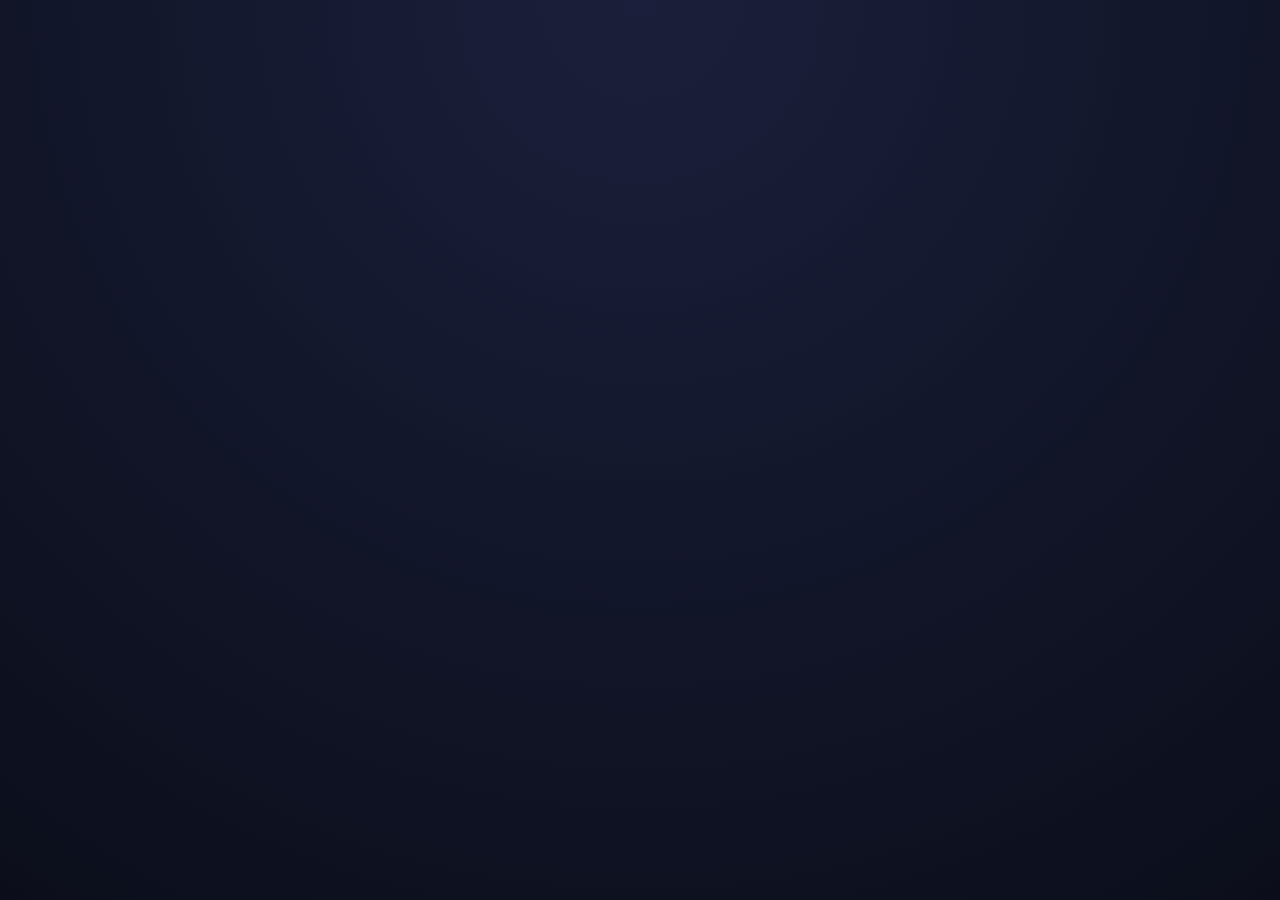
<file: dashboard_page.html>
<!DOCTYPE html>
<html lang='ar'>
<head>
<meta charset='UTF-8'>
<title>لوحة التحكم</title>
<link rel='stylesheet' href='main_style.css'>
</head>
<body>
<!-- محتوى الداشبورد هنا -->
<script src='dashboard_script.js'></script>
</body>
</html>
</file>
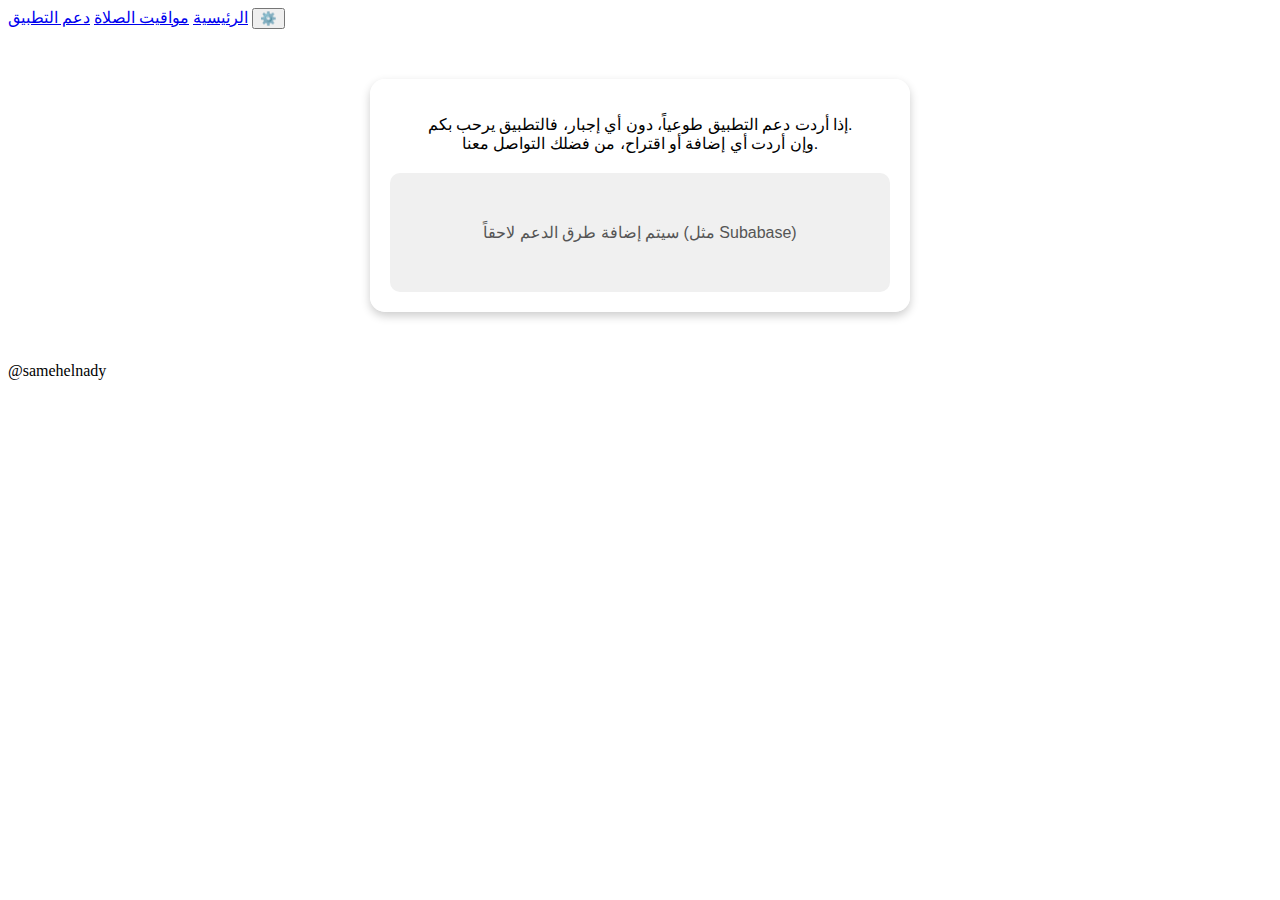
<file: donate.html>
<!DOCTYPE html>
<html lang="ar">
<head>
<meta charset="UTF-8">
<meta name="viewport" content="width=device-width, initial-scale=1.0">
<title>دعم التطبيق</title>
<link rel="stylesheet" href="css/style.css">
<style>
  .support-card {
    max-width: 500px;
    margin: 50px auto;
    padding: 20px;
    background: rgba(255,255,255,0.9);
    box-shadow: 0 4px 10px rgba(0,0,0,0.2);
    border-radius: 15px;
    text-align: center;
    font-family: 'Cairo', sans-serif;
  }
  .placeholder {
    margin-top: 20px;
    padding: 50px;
    background: #f0f0f0;
    border-radius: 10px;
    color: #555;
    font-size: 16px;
  }
</style>
</head>
<body>

  <!-- البار العلوي -->
  <div class="top-nav">
    <a href="main.html">الرئيسية</a>
    <a href="prayer.html">مواقيت الصلاة</a>
    <a href="donate.html">دعم التطبيق</a>
    <button class="settings-btn" onclick="toggleSettings()">⚙️</button>
  </div>

  <div class="support-card">
    <p>
      إذا أردت دعم التطبيق طوعياً، دون أي إجبار، فالتطبيق يرحب بكم.<br>
      وإن أردت أي إضافة أو اقتراح، من فضلك التواصل معنا.
    </p>

    <!-- مساحة فارغة Placeholder -->
    <div class="placeholder">
      سيتم إضافة طرق الدعم لاحقاً (مثل Subabase)
    </div>
  </div>

  <footer>@samehelnady</footer>

<script src="js/app.js"></script>
</body>
</html>
</file>
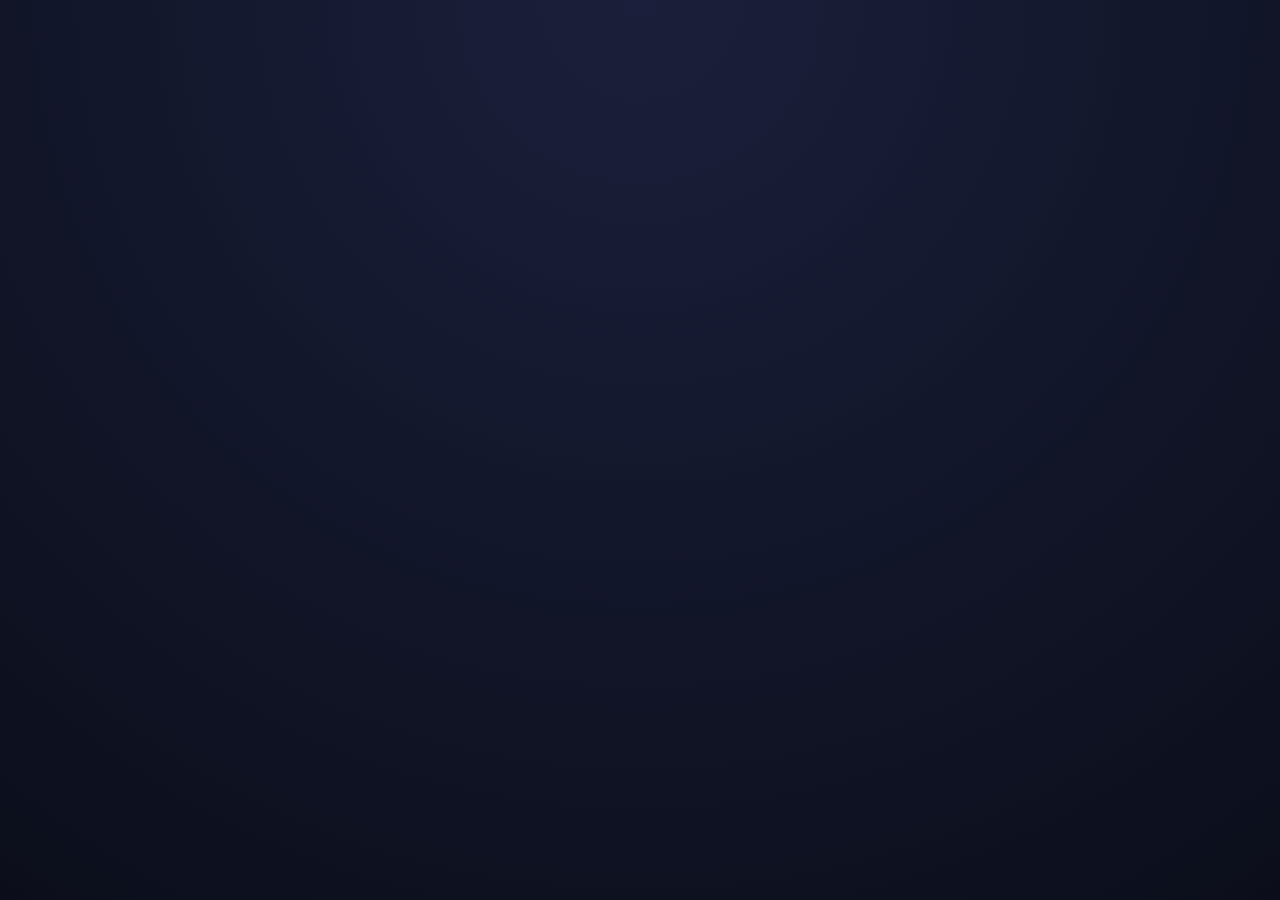
<file: game_page.html>
<!DOCTYPE html>
<html lang='ar'>
<head>
<meta charset='UTF-8'>
<title>اللعبة</title>
<link rel='stylesheet' href='main_style.css'>
</head>
<body>
<!-- محتوى اللعبة هنا -->
<script src='game_script.js'></script>
</body>
</html>
</file>
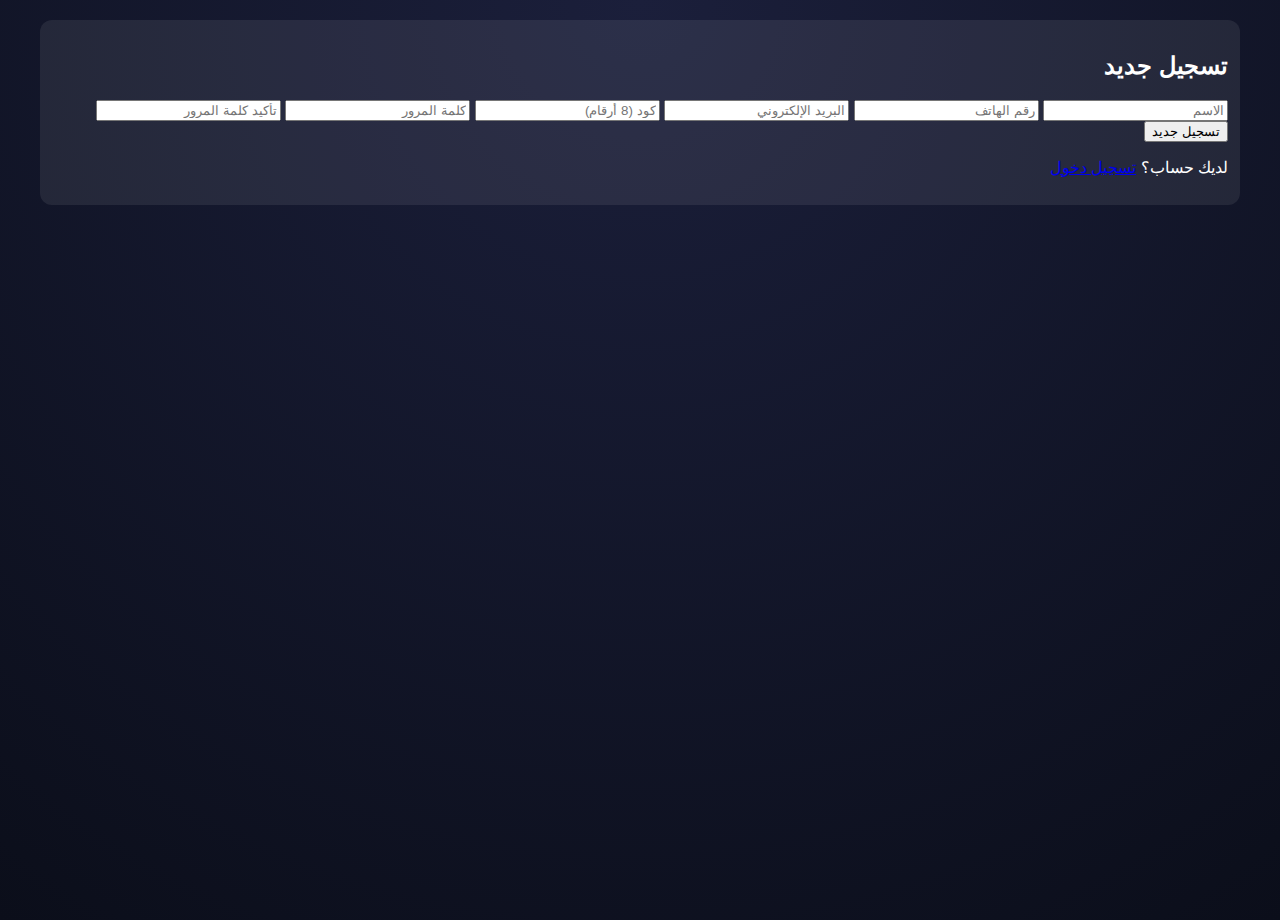
<file: signup_page.html>
<!DOCTYPE html>
<html lang="ar" dir="rtl">
<head>
<meta charset="UTF-8">
<meta name="viewport" content="width=device-width, initial-scale=1.0">
<title>تسجيل جديد</title>
<link rel="stylesheet" href="main_style.css">
</head>
<body>

<div class="container">
  <div class="card">
    <h2>تسجيل جديد</h2>

    <input type="text" id="signupName" placeholder="الاسم">
    <input type="text" id="signupPhone" placeholder="رقم الهاتف">
    <input type="email" id="signupEmail" placeholder="البريد الإلكتروني">
    <input type="text" id="signupCode" placeholder="كود (8 أرقام)">
    <input type="password" id="signupPassword" placeholder="كلمة المرور">
    <input type="password" id="signupConfirm" placeholder="تأكيد كلمة المرور">

    <button onclick="signupUser()">تسجيل جديد</button>

    <p>لديك حساب؟ <a href="index.html">تسجيل دخول</a></p>
  </div>
</div>

<script src="auth_script.js"></script>
</body>
</html>
</file>
<file: main_style.css>
body {
  margin: 0;
  font-family: Arial, sans-serif;
  background: radial-gradient(circle at top, #1b1f3b, #0b0e1a);
  color: #fff;
  min-height: 100vh;
}

/* Navbar علوي ثابت */
.navbar {
  position: sticky;
  top: 0;
  display: flex;
  justify-content: space-between;
  align-items: center;
  background: rgba(50,50,80,0.95);
  padding: 8px 5px;
  z-index: 100;
  gap: 6px;
  box-shadow: 0 4px 12px rgba(0,0,0,0.3);
  flex-wrap: nowrap; /* صف واحد دائمًا */
}

/* أزرار أصغر */
.navbar button {
  flex: 1 1 auto;
  min-width: 80px;
  max-width: 120px;
  padding: 6px 8px;
  font-size: 14px;
  border-radius: 6px;
  font-weight: bold;
  color: #fff;
  background: linear-gradient(90deg,#6a5cff,#9f7cff);
  cursor: pointer;
  text-align: center;
  transition: 0.3s;
}

.navbar button:hover { filter: brightness(1.2); }
.navbar button.active { background: #ff6a6a; box-shadow: 0 0 8px rgba(255,100,100,0.6); }
.navbar button.logout { background: #555; }
.navbar button.logout:hover { background: #777; }

/* Container & tabs */
.container { max-width:1200px; margin:20px auto; padding:0 12px; }
.content { padding:20px; }
.tab { display:none; animation:fadeIn 0.3s; }
.tab h3 { margin-bottom:12px; }
@keyframes fadeIn{from{opacity:0;} to{opacity:1;}}

/* Cards */
.card { background: rgba(255,255,255,0.08); padding:12px; margin-bottom:12px; border-radius:12px; }

/* Game elements */
#game input, #game button { width: 100%; margin-top:10px; padding:12px; border-radius:12px; border:none; font-size:15px; box-sizing:border-box; }
#result { margin-top:15px; font-size:16px; min-height:40px; color:#00BFFF; font-weight:bold; }
.verse-list { margin-top:10px; display:flex; flex-direction:column; gap:10px; }
.verse-item { background:#222; border-radius:20px; padding:12px 15px; cursor:pointer; transition: transform 0.25s, background 0.25s; }
.verse-item:hover { background:#007BFF; }
.verse-item.expanded { transform:scale(1.03); }

/* أزرار التسبيح */
.tasbeeh-buttons { display:flex; justify-content:space-between; margin-top:15px; flex-wrap:wrap; gap:10px; }
.tasbeeh-block { flex:1 1 30%; display:flex; flex-direction:column; align-items:center; }
.tasbeeh-btn { width:100%; padding:12px; border-radius:10px; font-weight:bold; background:linear-gradient(45deg,#007BFF,#00BFFF); color:#fff; cursor:pointer; }

/* العدادات */
.counters { display:flex; justify-content:space-between; flex-wrap:wrap; margin-top:15px; gap:10px; font-size:16px; }
.counter-box { display:inline-block; width:35px; height:35px; line-height:35px; text-align:center; margin:2px; font-weight:bold; background:#007BFF; border-radius:6px; }

/* زر مسح العداد الدائم */
#resetTotal { margin-top:15px; width:100%; padding:12px; border:none; border-radius:10px; font-size:15px; background:#ff4444; color:#fff; cursor:pointer; }

/* Responsive */
@media(max-width:768px){
  .tasbeeh-block { flex:1 1 48%; } 
  .navbar button { flex:1 1 48%; font-size:13px; margin-bottom:5px; }
  }
</file>
<file: css/style.css>
/* ---- نافذة الإعدادات ---- */
#settingsPanel{
    position:fixed;
    top:0;
    right:-320px;  /* مخفية تماماً في البداية */
    width:300px;
    height:100%;
    background:rgba(255,255,255,0.05);
    backdrop-filter:blur(15px);
    padding:20px;
    box-shadow:-5px 0 15px rgba(0,0,0,0.5);
    transition:right 0.3s ease;
    z-index:200;
    overflow:hidden;  /* منع ظهور أي جزء */
}

#settingsPanel h3{
    margin-top:0;
    margin-bottom:15px;
}

#settingsPanel input, #settingsPanel button{
    margin-bottom:10px;
    width:100%;
    padding:8px;
    border-radius:10px;
    border:none;
    cursor:pointer;
}

#settingsPanel button{
    background:linear-gradient(45deg,#facc15,#f59e0b);
    font-weight:bold;
}

#settingsPanel .close-settings{
    background:red;
    color:white;
}
</file>
